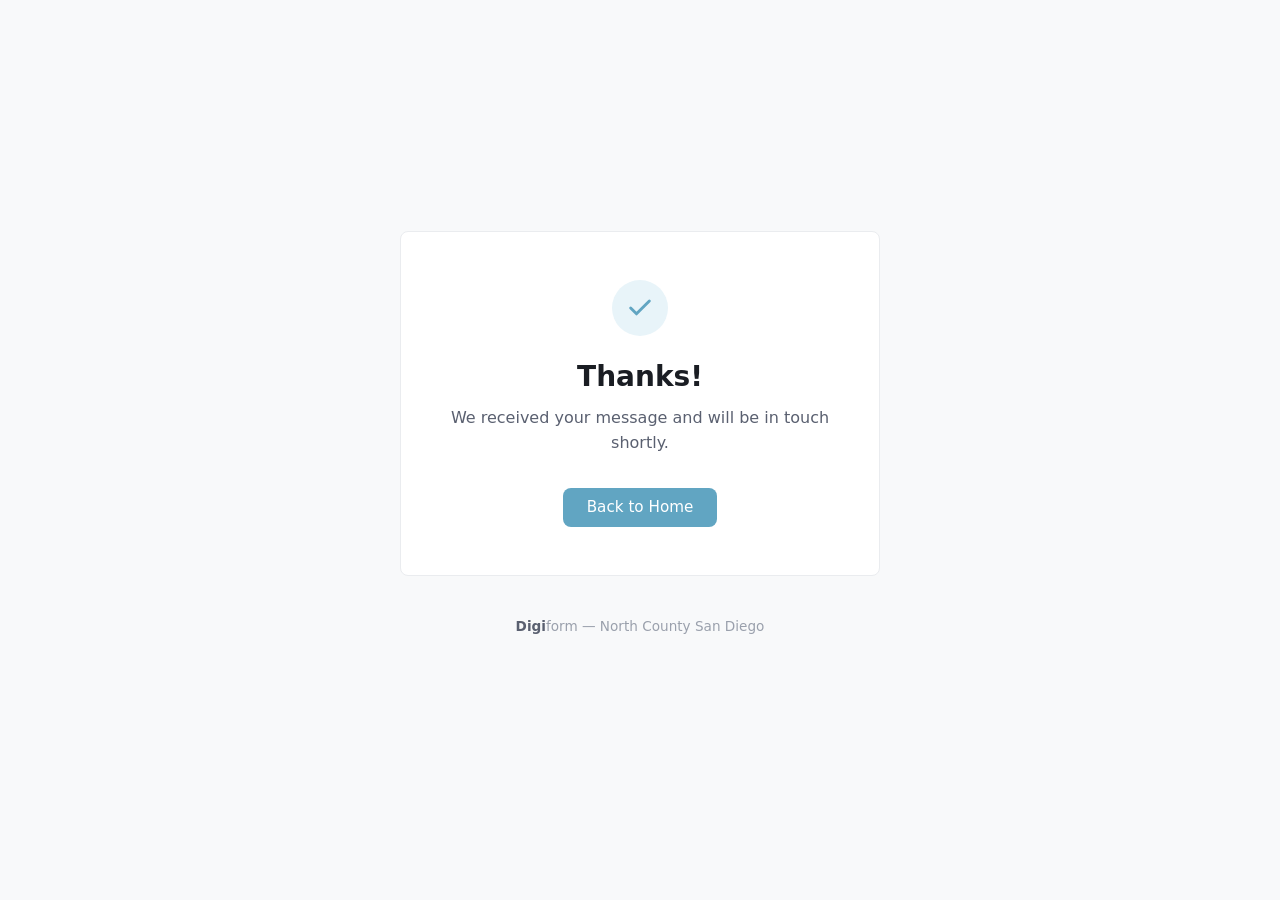
<file: client/public/thank-you.html>
<!DOCTYPE html>
<html lang="en">
<head>
  <meta charset="UTF-8" />
  <meta name="viewport" content="width=device-width, initial-scale=1.0" />
  <title>Thanks! | DigiForm</title>
  <style>
    *, *::before, *::after { box-sizing: border-box; margin: 0; padding: 0; }
    body {
      font-family: Inter, system-ui, sans-serif;
      background: #f8f9fa;
      color: #1a1d23;
      min-height: 100vh;
      display: flex;
      flex-direction: column;
      align-items: center;
      justify-content: center;
      padding: 2rem;
      text-align: center;
    }
    .card {
      background: #fff;
      border-radius: 0.5rem;
      padding: 3rem 2.5rem;
      max-width: 480px;
      width: 100%;
      border: 1px solid #eaecef;
    }
    .icon {
      width: 56px;
      height: 56px;
      background: #e8f4f9;
      border-radius: 50%;
      display: flex;
      align-items: center;
      justify-content: center;
      margin: 0 auto 1.5rem;
    }
    .icon svg {
      width: 28px;
      height: 28px;
      stroke: #61A5C2;
      fill: none;
      stroke-width: 2.5;
      stroke-linecap: round;
      stroke-linejoin: round;
    }
    h1 {
      font-size: 1.75rem;
      font-weight: 700;
      margin-bottom: 0.75rem;
    }
    p {
      color: #5a6070;
      font-size: 1rem;
      line-height: 1.6;
      margin-bottom: 2rem;
    }
    a {
      display: inline-block;
      background: #61A5C2;
      color: #fff;
      text-decoration: none;
      padding: 0.65rem 1.5rem;
      border-radius: 0.5rem;
      font-size: 0.95rem;
      font-weight: 500;
    }
    .brand {
      margin-top: 2.5rem;
      font-size: 0.85rem;
      color: #9aa0ac;
    }
    .brand span { font-weight: 700; color: #5a6070; }
  </style>
</head>
<body>
  <div class="card">
    <div class="icon">
      <svg viewBox="0 0 24 24"><polyline points="20 6 9 17 4 12"/></svg>
    </div>
    <h1>Thanks!</h1>
    <p>We received your message and will be in touch shortly.</p>
    <a href="/">Back to Home</a>
  </div>
  <p class="brand"><span>Digi</span>form &mdash; North County San Diego</p>
</body>
</html>
</file>
